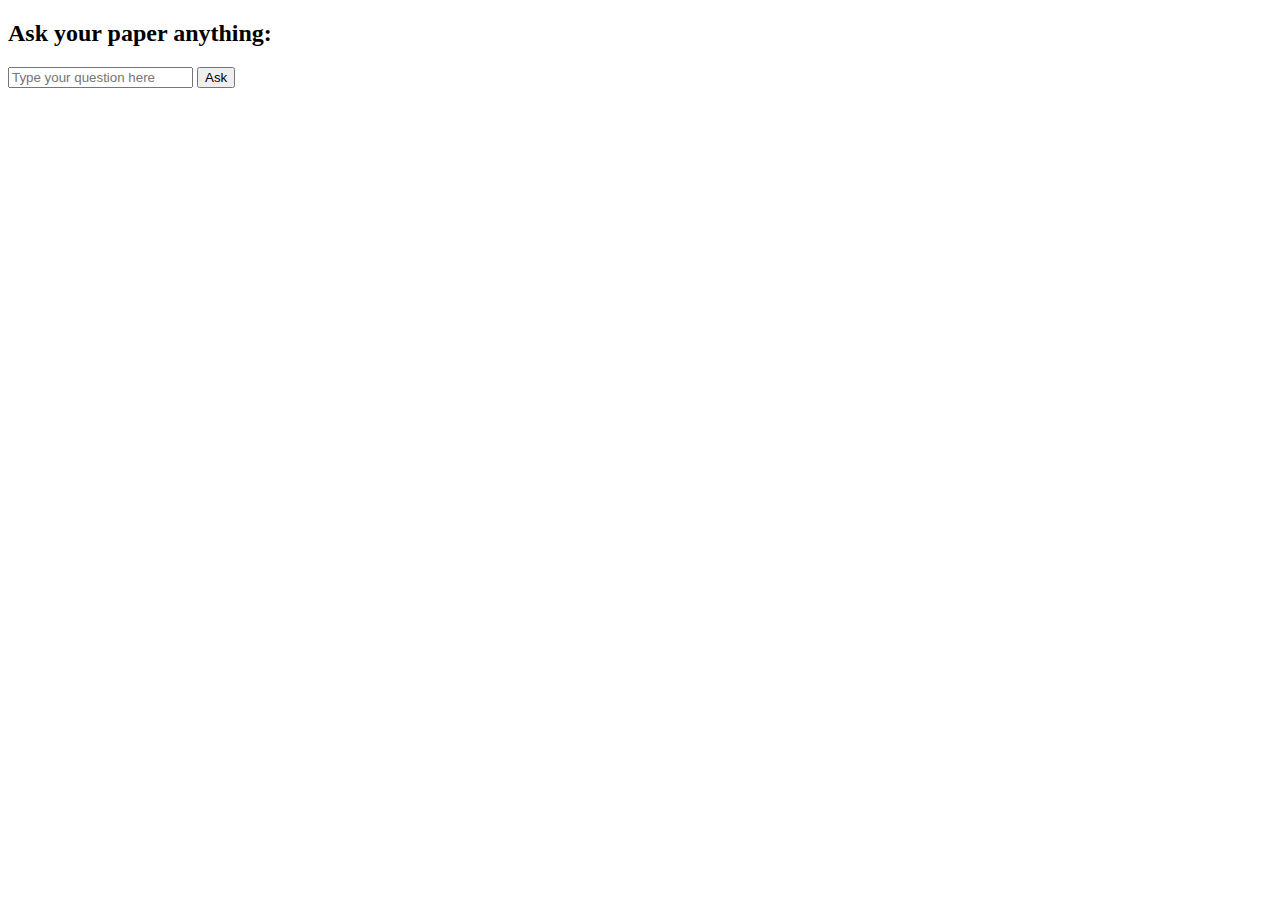
<file: langchain_app/templates/index.html>
<!DOCTYPE html>
<html lang="en">
<head>
    <meta charset="UTF-8">
    <title>ResearchGPT</title>
</head>
<body>
    <h2>Ask your paper anything:</h2>
    <input id="queryInput" type="text" placeholder="Type your question here" />
    <button onclick="submitQuery()">Ask</button>
    <div id="results"></div>

    <script>
        async function submitQuery() {
            const query = document.getElementById('queryInput').value;
            const response = await fetch('/query', {
                method: 'POST',
                headers: {'Content-Type': 'application/json'},
                body: JSON.stringify({query})
            });

            const data = await response.json();
            const resultsDiv = document.getElementById('results');
            resultsDiv.innerHTML = '';

            if (data.results) {
                data.results.forEach((res, i) => {
                    resultsDiv.innerHTML += `<p><strong>Chunk ${i+1}:</strong> ${res}</p>`;
                });
            } else {
                resultsDiv.innerHTML = `<p>Error: ${data.error}</p>`;
            }
        }
    </script>
</body>
</html>
</file>
